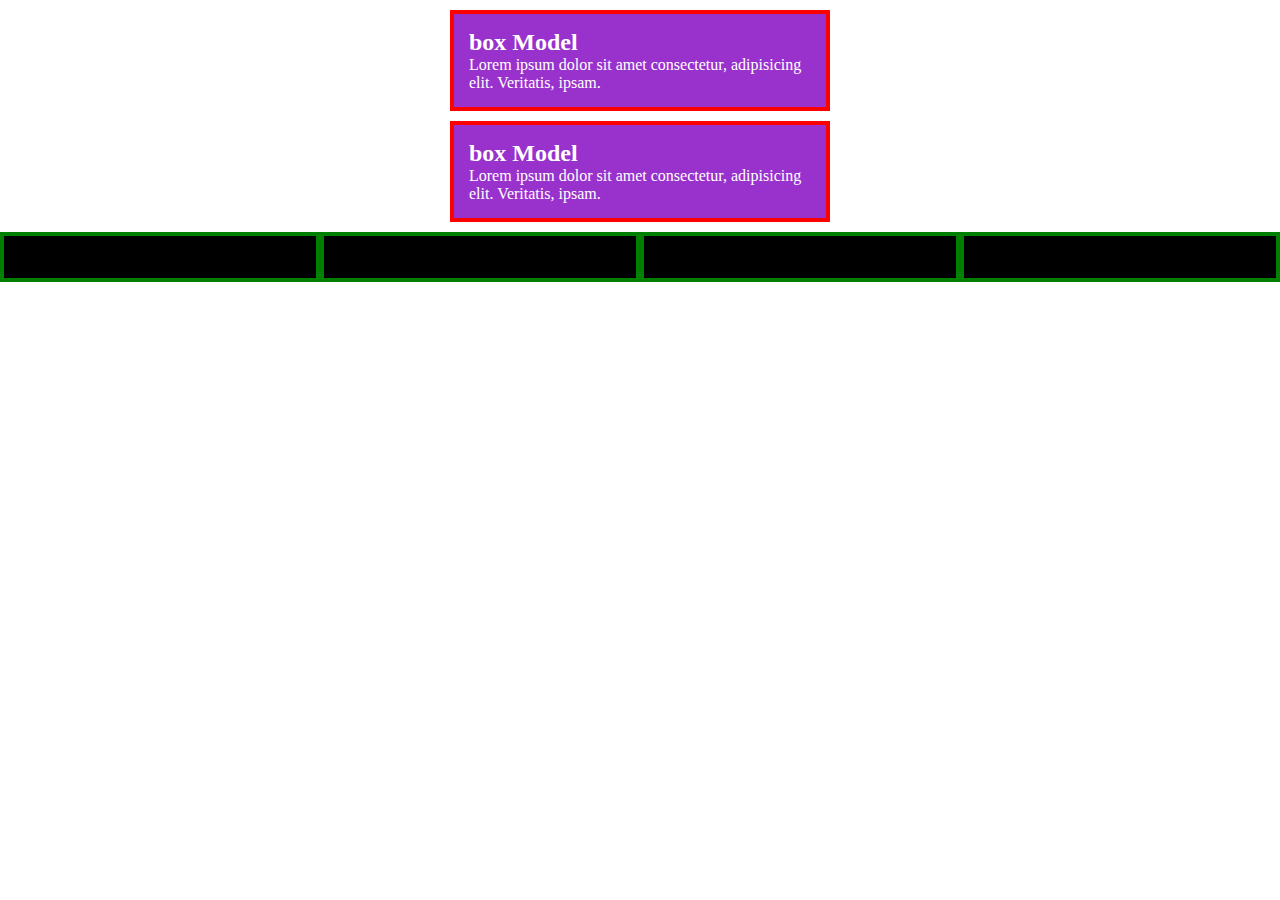
<file: 05_boxmodel.html>
<!DOCTYPE html>
<html lang="en">
<head>
    <meta charset="UTF-8">
    <meta name="viewport" content="width=device-width, initial-scale=1.0">
    <title>Box Model</title>
    <style>
        *{
margin: 0;
padding: 0
        }
/* h2{
  background: red;  
}
p{
    background: blue;
} */
        body{
            margin: 0;
        }

        .container{
            max-width: 400px;
            margin: auto;
        }
        
       
        .box {
            background: darkorchid;
            color: #fff;
            /* padding: 15px; */
             /* top&bottom :left&:right */
            /* padding: 15px 40px 25px 30px; */
            /* padding-top: 15px;
            padding-right: 40px;
            padding-bottom: 25px;
            padding-left: 30px; */
            padding: 15px;
            border: 4px solid red;
            margin: 10px;
        }

        .blocks{
            width: 100%;
        }

        .blocks .block{
            width: 25%;
            background: #000;
            height: 50px;   
            float: left;
            border: 4px solid green;
            box-sizing: border-box;
        }
    </style>
</head>
<body>

    <div class="container">
        <div class="box">
            <h2>box Model</h2>
            <p>Lorem ipsum dolor
                 sit amet consectetur, adipisicing elit.
                  Veritatis, ipsam.</p>
        </div>
    
        <div class="box">
            <h2>box Model</h2>
            <p>Lorem ipsum dolor
                 sit amet consectetur, adipisicing elit.
                  Veritatis, ipsam.</p>
        </div>
    </div>

    <div class="blocks">
        <div class="block"></div>
        <div class="block"></div>
        <div class="block"></div>
        <div class="block"></div>
    </div>
    </body>
</html>
</file>
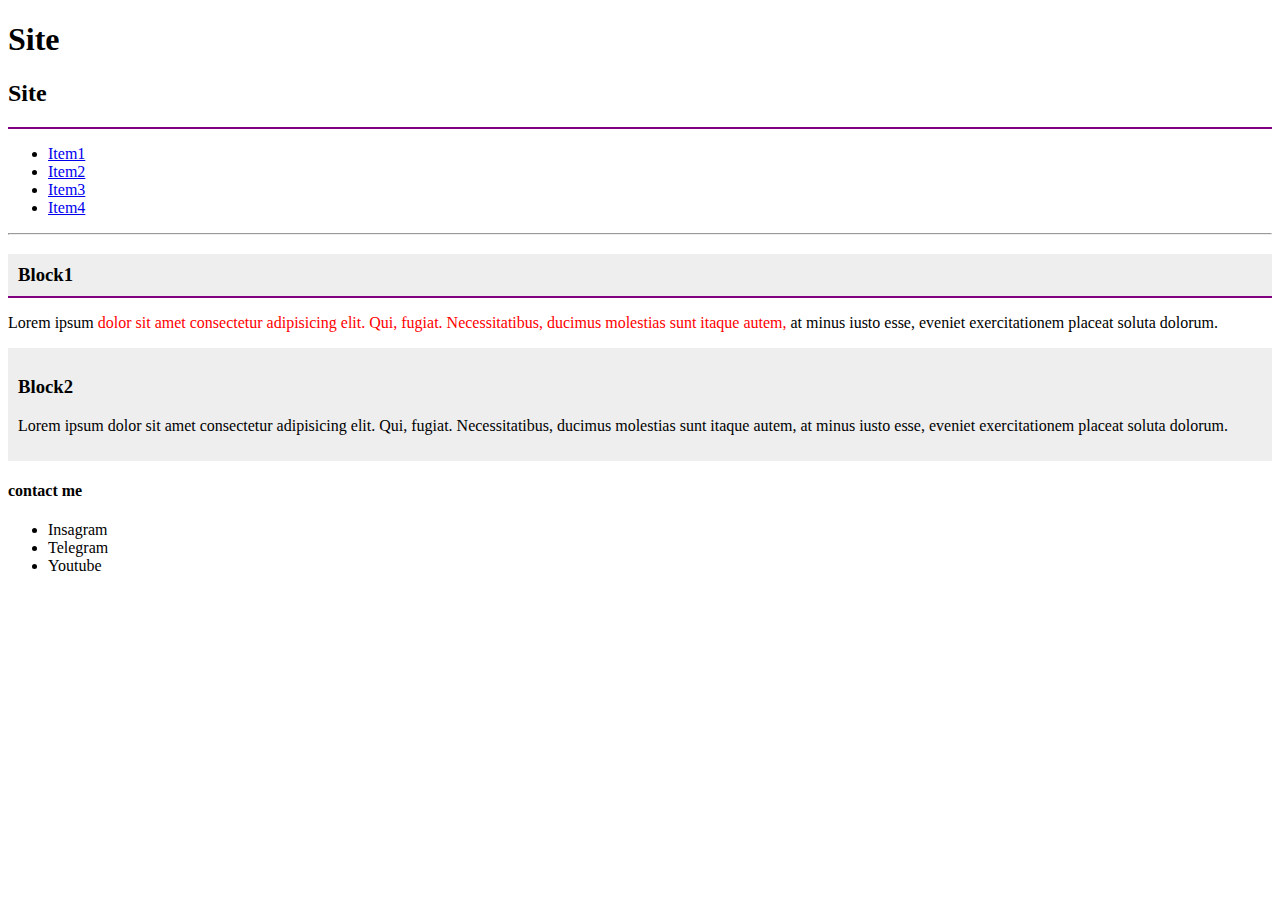
<file: 07_site.html>
<!DOCTYPE html>
<html lang="en">
<head>
    <meta charset="UTF-8">
    <meta name="viewport" content="width=device-width, initial-scale=1.0">
    <title>Site</title>
    <style>
        .header{
            border-bottom: 2px solid purple;
        }

        .card{
            background-color: #eee;
            padding: 10px;
            margin-bottom: 10px;
        }
        .color{
            color: red;
        }
    </style>
</head>
<body>
    <h1>Site</h1>

    <header id="header" class="header">
        <h2>Site</h2>
    </header>
    <nav id="navigation">
        <ul>
            <li><a href="#">Item1</a></li>
            <li><a href="#">Item2</a></li>
            <li><a href="#">Item3</a></li>
            <li><a href="#">Item4</a></li>
        </ul>
    </nav>
    
    <hr>

    <section>
    <article>
        <h3 id="Block1" class="card header">Block1</h3>
        <p>Lorem ipsum <span class="color">dolor sit amet consectetur adipisicing elit.
             Qui, fugiat. Necessitatibus, 
             ducimus molestias sunt itaque autem,</span> at minus iusto esse,
             eveniet exercitationem placeat soluta dolorum.</p>
    </article>


    <article id="Block2" class="card">
        <h3>Block2</h3>
        <p>Lorem ipsum dolor sit amet consectetur adipisicing elit.
             Qui, fugiat. Necessitatibus, 
             ducimus molestias sunt itaque autem, at minus iusto esse,
             eveniet exercitationem placeat soluta dolorum.</p>
    </article>
</section>

    <footer id="footer"> 
        <h4>contact me</h4>
        <ul>
            <li>Insagram</li>
            <li>Telegram</li>
            <li>Youtube</li>
        </ul>
    </footer>
   
</body>
</html>
</file>
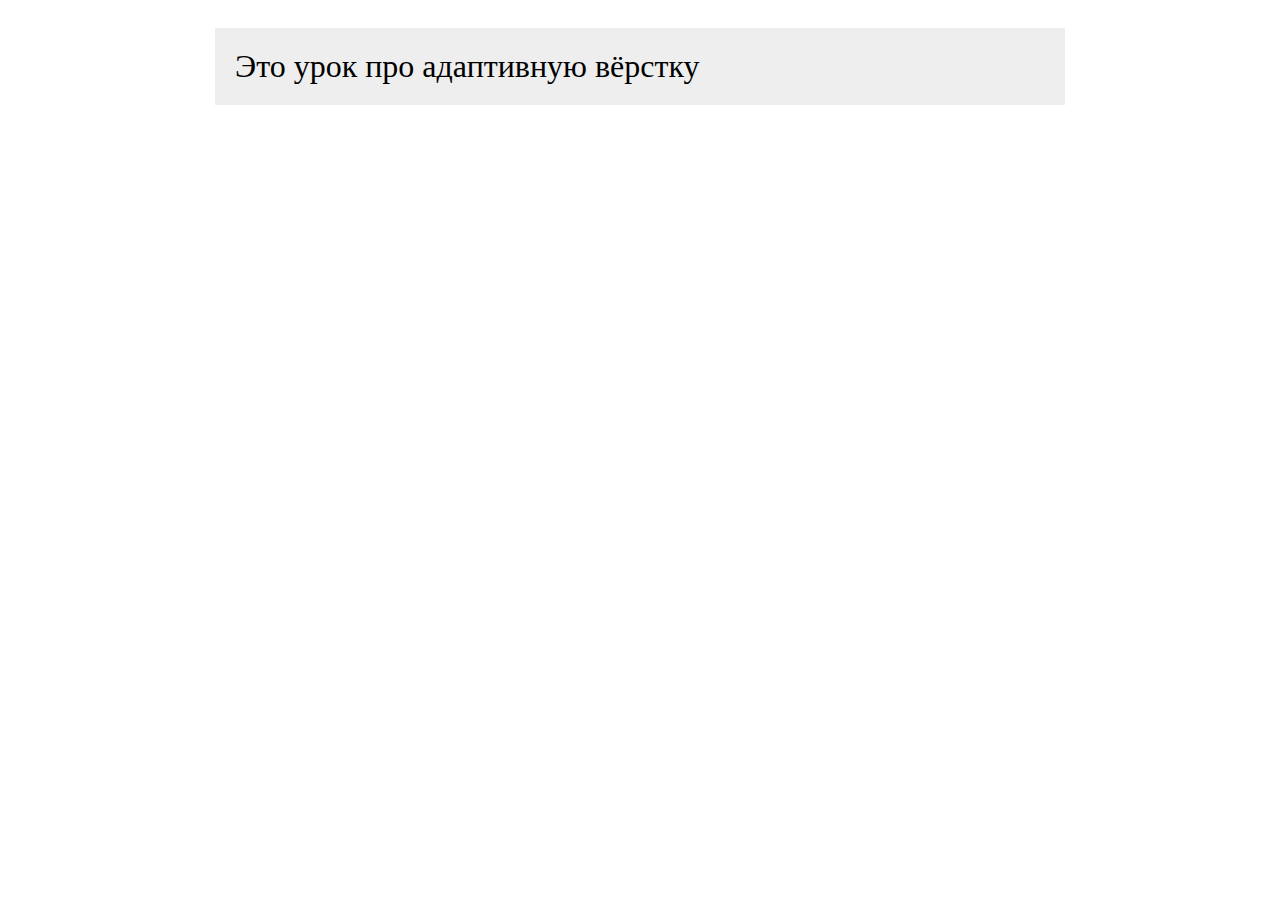
<file: 10_media.html>
<!DOCTYPE html>
<html lang="en">
<head>
    <meta charset="UTF-8">
    <meta name="viewport" content="width=device-width, initial-scale=1.0">
    <title>Media</title>
    <style>
        .container{
            max-width: 850px;
            padding-top: 20px;
            margin: auto;
        }

        .box{
            padding: 20px;
            background: #eee;
            font-size: 2rem;
        }

        @media(max-width:500px) {
            .box{
                font-size: 1,5rem;
                padding: 10px;
                text-align: center;
            }
        }
    </style>
</head>
<body>

    <div class="container">
<div class="box">
    Это урок про адаптивную вёрстку
</div>
    </div>

</body>
</html>
</file>
